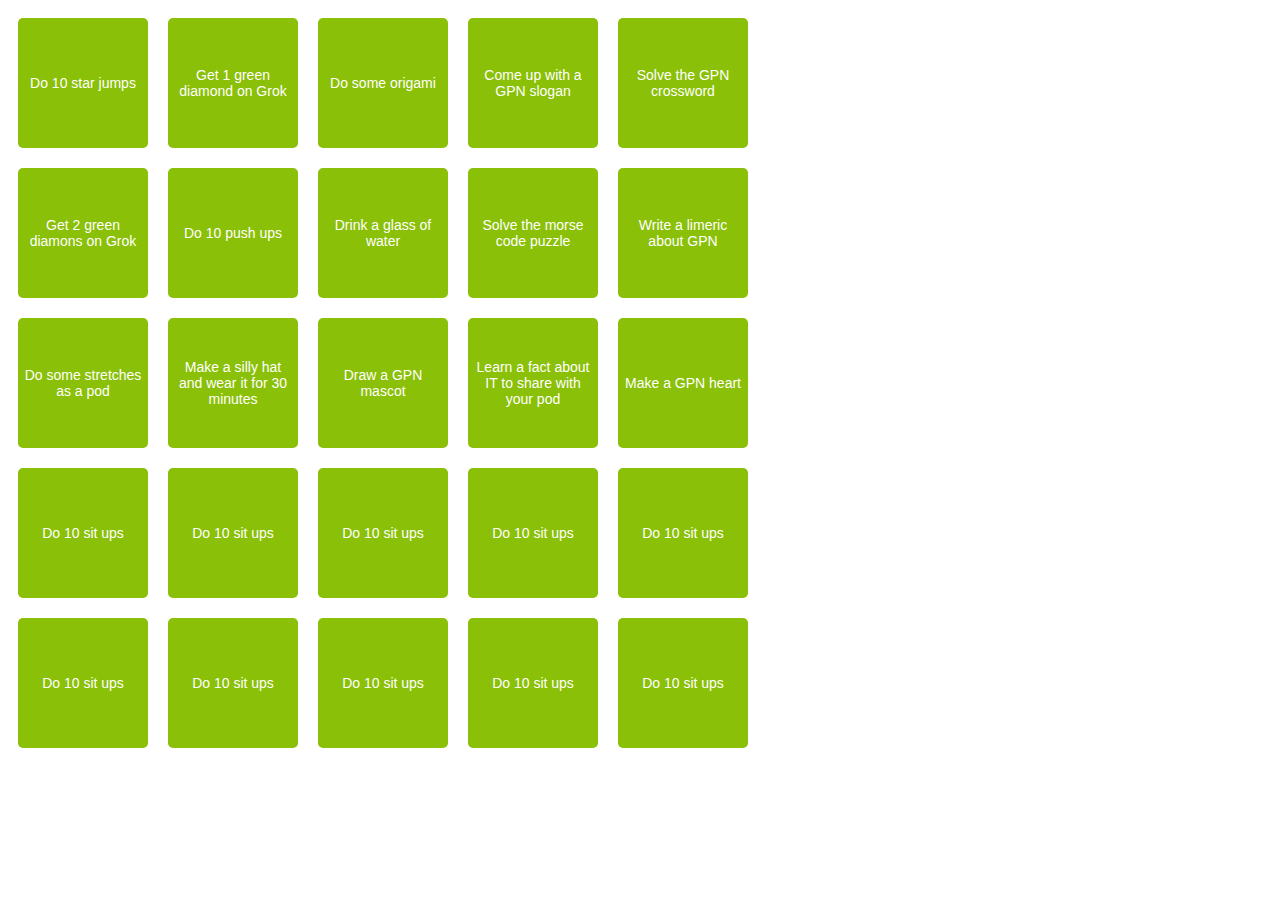
<file: index.html>
<!DOCTYPE html>
<html>
  <head>
    <meta charset="utf-8">
    <meta name="viewport" content="width=device-width">
    <title>repl.it</title>
    <link href="static/style.css" rel="stylesheet" type="text/css" />
  </head>
  <body> 
    <div class="bingoBoard">
      <button id="bingo0" class="bingoBox" >
        Do 10 star jumps
      </button>
      <button id="bingo1" class="bingoBox" >
        Get 1 green diamond on Grok
      </button>
      <button id="bingo2" class="bingoBox" >
        Do some origami
      </button>
      <button id="bingo3" class="bingoBox" >
        Come up with a GPN slogan
      </button>
      <button id="bingo4" class="bingoBox" >
        Solve the GPN crossword
      </button>
      <button id="bingo5" class="bingoBox" >
        Get 2 green diamons on Grok
      </button>
      <button id="bingo6" class="bingoBox" >
        Do 10 push ups
      </button>
      <button id="bingo7" class="bingoBox" >
        Drink a glass of water
      </button>
      <button id="bingo8" class="bingoBox" >
        Solve the morse code puzzle
      </button>
      <button id="bingo9" class="bingoBox" >
        Write a limeric about GPN
      </button>
      <button id="bingo10" class="bingoBox" >
        Do some stretches as a pod
      </button>
      <button id="bingo11" class="bingoBox" >
        Make a silly hat and wear it for 30 minutes
      </button>
      <button id="bingo12" class="bingoBox" >
        Draw a GPN mascot
      </button>
      <button id="bingo13" class="bingoBox" >
        Learn a fact about IT to share with your pod
      </button>
      <button id="bingo14" class="bingoBox" >
        Make a  GPN heart
      </button>
      <button id="bingo15" class="bingoBox" >
        Do 10 sit ups
      </button>
      <button id="bingo16" class="bingoBox" >
        Do 10 sit ups
      </button>
      <button id="bingo17" class="bingoBox" >
        Do 10 sit ups
      </button>
      <button id="bingo18" class="bingoBox" >
        Do 10 sit ups
      </button>
      <button id="bingo19" class="bingoBox" >
        Do 10 sit ups
      </button>
      <button id="bingo20" class="bingoBox" >
        Do 10 sit ups
      </button>
      <button id="bingo21" class="bingoBox" >
        Do 10 sit ups
      </button>
      <button id="bingo22" class="bingoBox" >
        Do 10 sit ups
      </button>
      <button id="bingo23" class="bingoBox" >
        Do 10 sit ups
      </button>
      <button id="bingo24" class="bingoBox" >
        Do 10 sit ups
      </button>
    </div>
  </body>
  
  
  <script src="static/script.js"></script>
</html>
</file>
<file: static/style.css>
button {
  background-color: #8ac007;
  width: 130px;
  height: 130px;
  border-radius:5px;
  color : white;
  font-size: 14px;
  border: None;
}

button:hover {
  background-color: #7bad07;
}

.pressed {
  background-color: #992588;
}

.pressed:hover {
  background-color: #781e6a;
}

.bingoBoard {
  display: grid;
  grid-gap: 0px;
  grid-template-columns:  150px 150px 150px 150px 150px;
  grid-template-rows: 150px  150px 150px 150px 150px;
  padding: 10px;
}

.bingoBox: {
  grid-column-start: 1;
  grid-column-end: 5;
  grid-row-start: 1;
  grid-row-end: 5;
}
</file>
